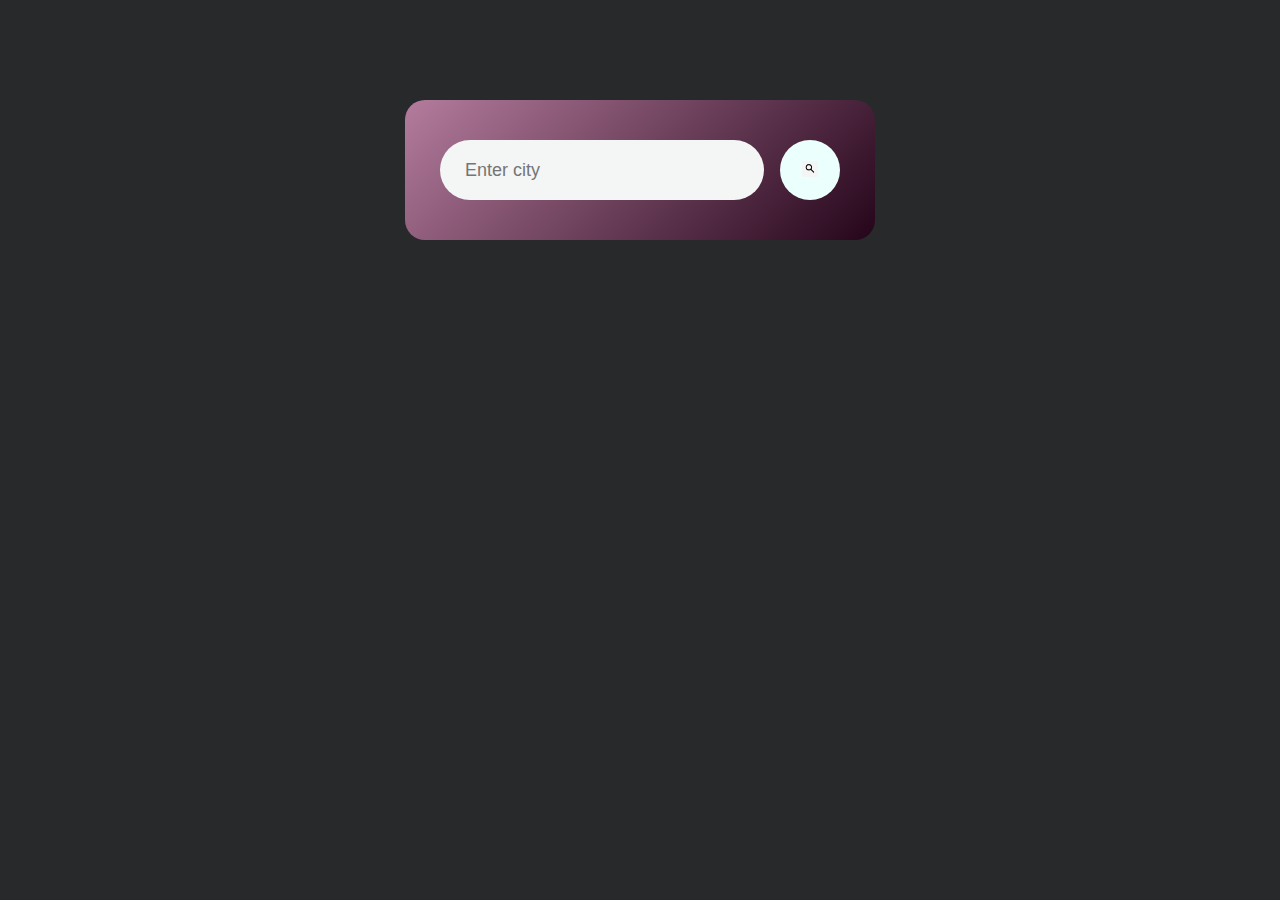
<file: task 3/index.html>
<!DOCTYPE html>
<html lang="en">
<head>
    <meta charset="UTF-8">
    <meta name="viewport" content="width=device-width, initial-scale=1.0">
    <title>Weather App</title>
    <link rel="stylesheet" href="style.css" />
</head>
<body>
    <div class="card">
        <div class="search">
            <input type="text" placeholder="Enter city" spellcheck="false">
            <button><img src="search.png"></button>
        </div>
        <div class="error">
            <p>Invalid city name....re-enter!!!</p>
        </div>
        <div class="weather">
            <img src="rain.webp" class="weather-icon">
            <h1 class="temp">22°c</h1>
            <h2 class="city">India</h2>
            <div class="details">
                <div class="col">
                    <img src="humidity.png">
                    <div>
                        <p class="humidity">50%</p>
                        <p>Humidity</p>
                    </div>
                </div>
                <div class="col">
                    <img src="wind.png">
                    <div>
                        <p class="wind">15km/h</p>
                        <p> Wind Speed </p>
                    </div>
                </div>
            </div>
        </div>
    </div>

    <script>
        const apiKey="f90493f6dbe38c1e1c4d57283884130c";
        const apiUrl="https://api.openweathermap.org/data/2.5/weather?units=metric&q=";

        const searchBox = document.querySelector(".search input");
        const searchBtn = document.querySelector(".search button");
        const weatherIcon = document.querySelector(".weather-icon");
        async function checkWeather(city)
        {
            const response = await fetch(apiUrl + city + `&appid=${apiKey}`);
            if(response.status == 404)
            {
                document.querySelector(".error").style.display = "block";
                document.querySelector(".weather").style.display = "none";
            }

            else 
            {
                var data = await response.json();

            // console.log(data);

            document.querySelector(".city").innerHTML=data.name;
            document.querySelector(".temp").innerHTML= Math.round(data.main.temp) + "°c";
            document.querySelector(".humidity").innerHTML=data.main.humidity + "%";
            document.querySelector(".wind").innerHTML=data.wind.speed + " km/h";

           if(data.weather[0].main == "Clouds")
           {
            weatherIcon.src = "clouds.png";
           }
           else if(data.weather[0].main == "Clear")
           {
            weatherIcon.src = "clear.jpeg";
           }

           else if(data.weather[0].main == "Rain")
           {
            weatherIcon.src = "rain.webp";
           }

           else if(data.weather[0].main == "Drizzle")
           {
            weatherIcon.src = "drizzle.png";
           }

           else if(data.weather[0].main == "Mist")
           {
            weatherIcon.src = "mist.jpeg";
           }

           document.querySelector(".weather").style.display = "block";
           document.querySelector(".error").style.display = "none";
            }

       
        }

      searchBtn.addEventListener("click", ()=>{
        checkWeather(searchBox.value);
      })
      
    </script>
    
</body>
</html>
</file>
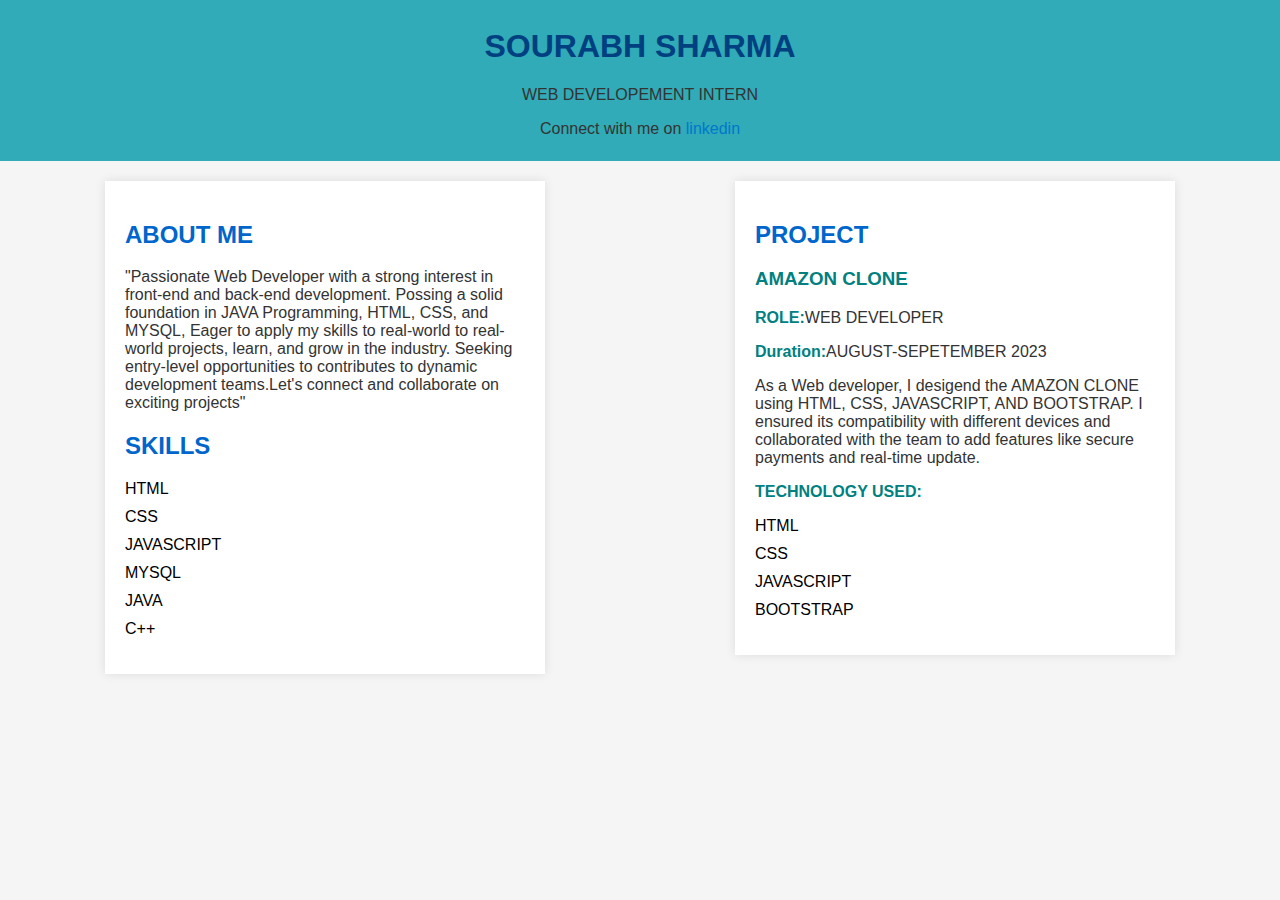
<file: TASK 1/portfilo.html>
<!DOCTYPE html>
<html lang="en">
<head>
    <meta charset="UTF-8">
    <meta name="viewport" content="width=device-width, initial-scale=1.0">
    <title>MY PORTFOLIO</title>
    <STYLE>
        body {
            font-family: 'arial', sans-serif;
            margin: 0;
            padding: 0;
            background-color: #f5f5f5;
        }
        header{
            background-color: #30abb7;
            color: #fff;
            padding: 0.4em;
            text-align: center;
        }
        main {
            display: flex;
            justify-content: space-around;
            align-items: flex-start;
            flex-wrap: wrap;
            padding: 20px;
            gap: 20px;
        }
        section {
            flex: 1;
            max-width: 400px;
            padding: 20px;
            background-color: #fff;
            box-shadow: 0 0 10px rgba(0, 0, 0, 0.1);
            border-radius: 0px;
        }
        h1 {
            color: #004080;

        }
        h2 {
            color: #0066cc;
        }
        h3 {
            color: #008080;
        }
        p {
            color: #333;
        }
        ul {
            list-style-type: none;
            padding: 0;  
        }
        li {
            margin-bottom: 10px;

        }
        strong {
            color: #008080;
        }
        a{
            color: #0077cc;
            text-decoration: none;

        }
        a:hover {
            text-decoration: underline;

        }
        footer {
            text-align: center;
            padding: 1em;
            background-color: #333;
            color: #fff;
            width: 100px;
            position: absolute;
            bottom: 0;
        }
    </STYLE>
</head>
<body>
    
    <header>
        <h1>SOURABH SHARMA</h1>
        <p>WEB DEVELOPEMENT INTERN</p>
        <P>Connect with me on <a href="<https://www.linkedin.com/in/sourabh-sharma-4134a328a/"
            target="_blank">linkedin</a></p>
    </header>

    <main>
        <section>
            <h2>ABOUT ME</h2>
            <p>"Passionate Web Developer with a strong interest in front-end and back-end
                development. Possing a solid foundation in JAVA Programming, HTML, CSS, and MYSQL,
                Eager to apply my skills to real-world to real-world projects, learn, and grow in the industry.
                Seeking entry-level opportunities to contributes to dynamic development teams.Let's 
                connect and collaborate on exciting projects"</p>
                <h2>SKILLS</h2>
                <ul>
                    <li>HTML</li>
                    <li>CSS</li>
                    <li>JAVASCRIPT</li>
                    <li>MYSQL</li>
                    <li>JAVA</li>
                    <li>C++</li>
                </ul>
        </section>
        <section>
            <h2>PROJECT</h2>

            <div class="Project">
                <h3>AMAZON CLONE</h3>
                <p><strong>ROLE:</strong>WEB DEVELOPER</p>
                <p><strong>Duration:</strong>AUGUST-SEPETEMBER 2023</p>
                <p>As a Web developer, I desigend the AMAZON CLONE using 
                    HTML, CSS, JAVASCRIPT, AND BOOTSTRAP. I ensured its compatibility with different devices and 
                    collaborated with the team to add features like secure payments and real-time 
                    update.</p>
                    <p><strong>TECHNOLOGY USED:</strong><ul>
                        <li>HTML</li>
                        <li>CSS</li>
                        <li>JAVASCRIPT</li>
                        <li>BOOTSTRAP</li>
                    </ul></p>
            </div>
        </section>
    </main>
</body>
</html>
</file>
<file: task 3/style.css>
* 
{
    margin:0;
    padding:0;
    font-family: 'poppins',sans-serif;
    box-sizing: border-box;
}

body 
{
    background-color: rgb(40, 41, 42);
}

.card{
    width:90%;
    max-width:470px;
    background: linear-gradient(135deg,#b47c9d,#25051a);
    color:#fff;
    margin:100px auto 0;
    border-radius:20px;
    padding:40px 35px;
    text-align: center;
}

.search
{
    width:100%;
    display: flex;
    align-items: center;
    justify-content: space-between;
}

.search input{
    border: 0;
    outline:0;
    background: #f3f6f5;
    color:#555;
    padding: 10px 25px;
    height: 60px;
    border-radius:30px;
    flex:1;
    margin-right:16px;
    font-size:18px;
}

.search button 
{
    border: 0;
    outline:0;
    background: #ebfffc;
    border-radius: 50%;
    width: 60px;
    height:60px;
    cursor: pointer;
}

.search button img 
{
    width:16px;
}

.weather-icon
{
    width:170px;
    margin-top: 30px;
}

.weather h1 
{
    font-size: 80px;
    font-weight: 500;
}

.weather h2 
{
    font-size: 45px;
    font-weight: 400;
    margin-top: -10px;
}

.details 
{
    display: flex;
    align-items: center;
    justify-content: space-between;
    padding: 0 20px;
    margin-top: 50px;
}

.col 
{
    display: flex;
    align-items: center;
    text-align: left;
}

.col img 
{
    width: 40px;
    margin-right: 10px;

}

.humidity,.wind 
{
    font-size: 28px;
    margin-top: -6px;
}

.weather 
{
    display: none;
}

.error 
{
    text-align: left;
    margin-left: 10px;
    font-size: 14px;
    margin-top: 10px;
    display: none;
}
</file>
